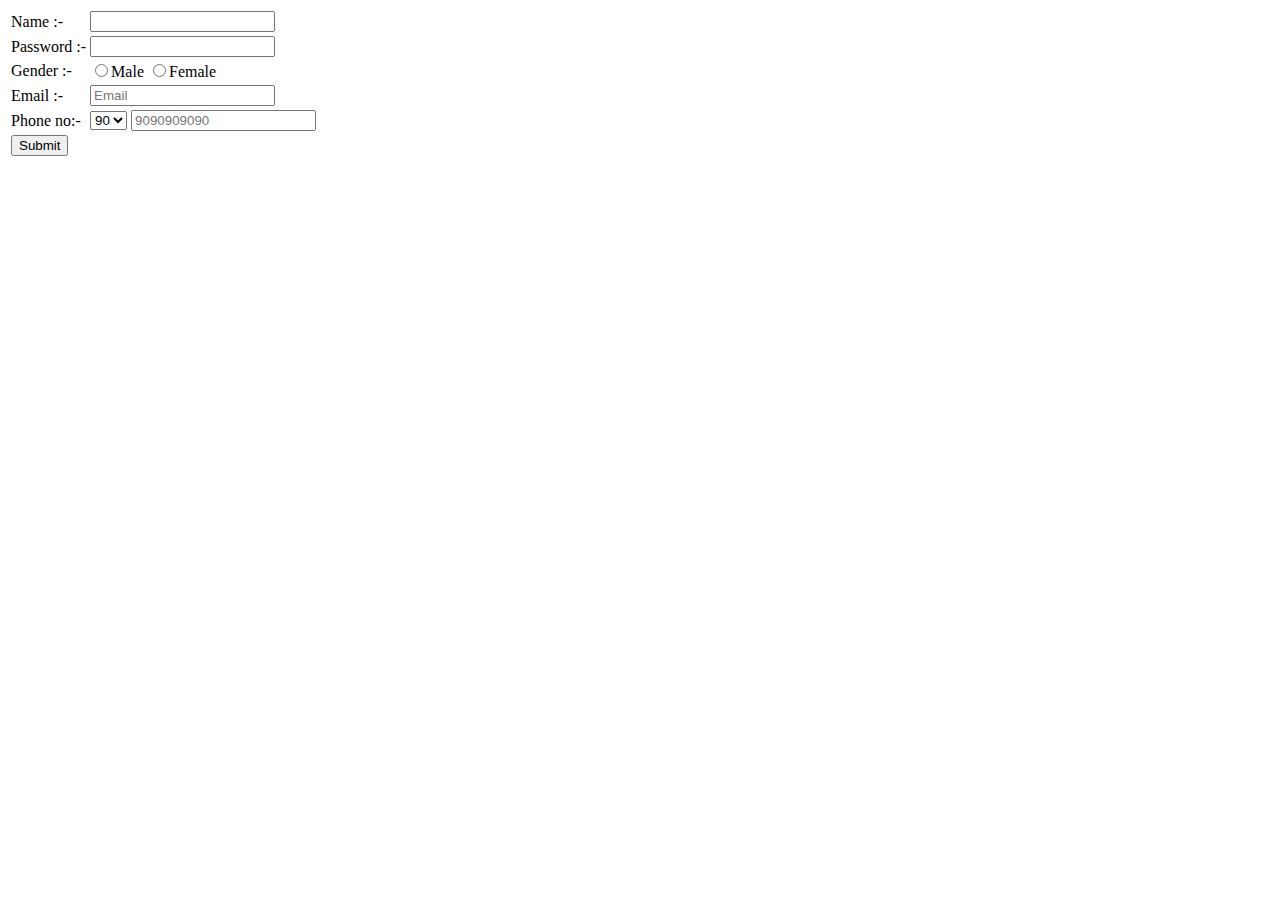
<file: index.html>
<!DOCTYPE html>
<html lang="en">
<head>
    <meta charset="UTF-8">
    <meta http-equiv="X-UA-Compatible" content="IE=edge">
    <meta name="viewport" content="width=device-width, initial-scale=1.0">
    <link rel="stylesheet" href="">
    <title>Register form</title>
</head>
<body>
    <form>
        <table>
            <tr>
                <td>
                    Name :-
                </td>
                <td>
                    <input type = "text" name="">
                </td>
            </tr>
            <tr>
                <td>
                    Password :-
                </td>
                <td>
                    <input type = "Password" name="">
                </td>
            </tr>
            <tr>
                <td>
                    Gender :-
                </td>
                <td>
                    <input type="radio" name="Gender">Male
                <input type="radio" name="Gender">Female
                </td>
            </tr>
            <tr>
                <td>
                    Email :-
                </td>
                <td>
                    <input type="mail" placeholder="Email" name="">
                </td>
            </tr>
            <tr>
                <td>
                    Phone no:-
                </td>
                <td>
                    <select>
                        <option>90</option>
                        <option>91</option>
                        <option>92</option>
                        <option>93</option>
                        <option>94</option>
                        <option>95</option>
                        <option>96</option>
                    </select>
                    <input type="Phone" placeholder="9090909090" name="">
                </td>
            </tr>
            <tr>
                <td>
                    <input type="Submit" value="Submit" name="">
                </td>
            </tr>
        </table>
    </form>
    
</body>
</html>
</file>
